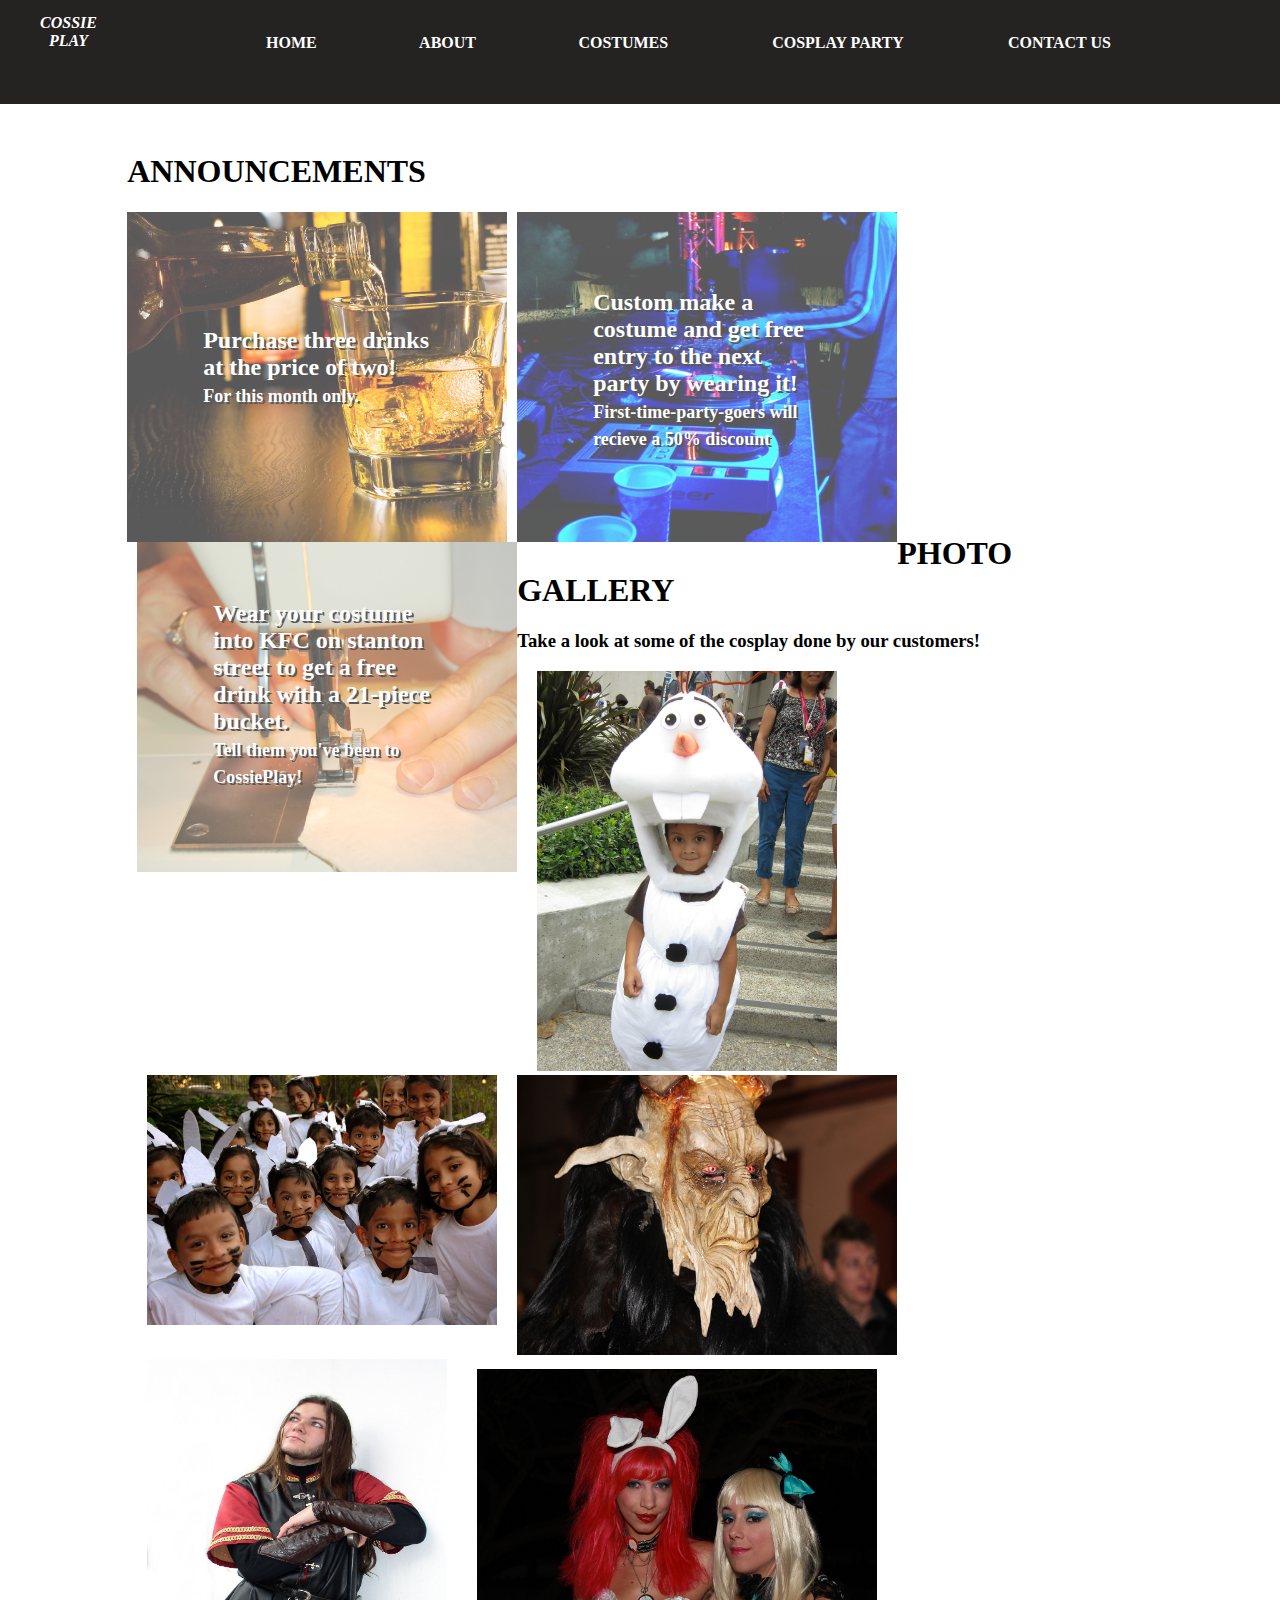
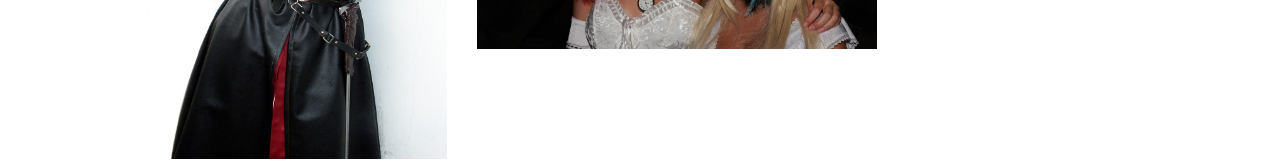
<file: index.html>
<!doctype html>
<html>
<head>
<meta charset="utf-8">
<title>Cossieplay</title>
<link href="mainstyle.css" rel="stylesheet" type="text/css">
</head>

<body>
<div id="nav">
	  
	  <div style="display:inline; float:left; padding-left:40px;"><i>COSSIE<br>PLAY</i></div>
	  <!--1--><div style="display: inline"><a href="#">HOME</a></div>

	  <!--2--><div class="dropdown">
				  <button class="dropbtn">ABOUT</button>
				  <div class="dropdown-content">
					<a href="about.html">About us</a>
					<a href="cosplay.html">What is Cosplay?</a>
				  </div>
				</div>

	  <!--3--><div style="display: inline"><a href="costumes.html">COSTUMES</a></div>
	  
	  <!--4--><div style="display: inline"><a href="party.html">COSPLAY PARTY</a></div>
	  
	  <!--5--><div style="display: inline"><a href="contact.html">CONTACT US</a></div>
</div>
<br>
<div class="container">
	<h1>ANNOUNCEMENTS</h1>
 	<div class="imgcontainer1">
 		<h2 class="text"><a href="party.html">Purchase three drinks at the price of two!<span style="font-size: 18px"><br>For this month only.</span></a></h2>
 	</div>
 	<div class="imgcontainer2">
 		<h2 class="text2"><a href="costumes.html">Custom make a costume and get free entry to the next party by wearing it!<br><span style="font-size: 18px">First-time-party-goers will recieve a 50% discount</span></a></h2>
 	</div>
 	<div class="imgcontainer3">
 		<h2 class="text3"><a href="party.html">Wear your costume into KFC on stanton street to get a free drink with a 21-piece bucket.<br><span style="font-size: 18px">Tell them you've been to CossiePlay!</span></a></h2>
 	</div>
</div>
<br>
<div class="container3">
	<div style="padding-top: 5%">
		<h1>PHOTO GALLERY</h1>
		<h3 style="font-family: none; font-weight: 0;">Take a look at some of the cosplay done by our customers!</h3>
	    <a class="photo" target="_blank" href="images/olaf.jpg"><img src="images/olaf.jpg" alt="olaf" width="300px" height="400px"></a>
	    
	    <a class="photo" target="_blank" href="images/rabbits.jpg"><img src="images/rabbits.jpg" alt="rabbit ears" width="350px" height="250px"></a>
    	
    	<a class="photo" target="_blank" href="images/devil.jpg"><img src="images/devil.jpg" alt="rabbit ears" width="380px" height="280px"></a>
    	
    	<a class="photo" target="_blank" href="images/boromir.jpg"><img src="images/boromir.jpg" alt="elsa" width="300px" height="400px"></a>
    	
    	<a class="photo2" target="_blank" href="images/alice.jpg"><img src="images/alice.jpg" alt="boromir" width="400px" height="280px"></a>
	</div>
	
</div>

</body>
</html>
</file>
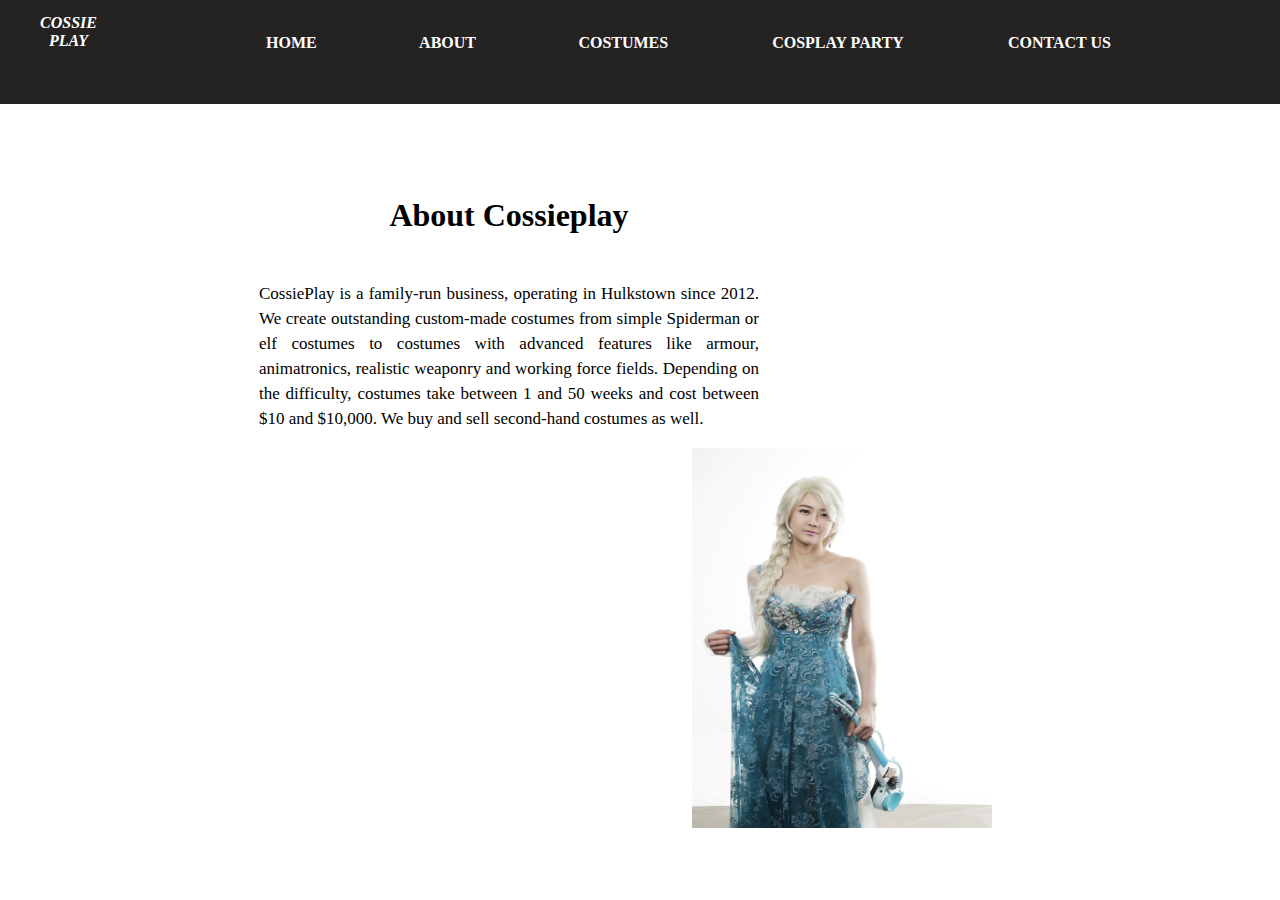
<file: about.html>
<!doctype html>
<html>
<head>
<meta charset="utf-8">
<title>About Cossieplay</title>
<link href="mainstyle.css" rel="stylesheet" type="text/css">
</head>

<body>
<div id="nav">
	  
	  <div style="display:inline; float:left; padding-left:40px;"><i>COSSIE<br>PLAY</i></div>
	  <!--1--><div style="display: inline"><a href="index.html">HOME</a></div>

	  <!--2--><div class="dropdown">
				  <button class="dropbtn">ABOUT</button>
				  <div class="dropdown-content">
					<a href="#">About us</a>
					<a href="cosplay.html">What is Cosplay?</a>
				  </div>
				</div>

	  <!--3--><div style="display: inline"><a href="costumes.html">COSTUMES</a></div>
	  
	  <!--4--><div style="display: inline"><a href="party.html">COSPLAY PARTY</a></div>
	  
	  <!--5--><div style="display: inline"><a href="contact.html">CONTACT US</a></div>
</div>
<br>
<div class="container2">
	<div class="smallcon">
		<h1 style="text-align:center; line-height:5px;">About Cossieplay</h1><br>
		<p>CossiePlay is a family-run business, operating in Hulkstown since 2012. We create outstanding custom-made costumes from simple Spiderman or elf costumes to costumes with advanced features like armour, animatronics, realistic weaponry and working force fields. Depending on the difficulty, costumes take between 1 and 50 weeks and cost between $10 and $10,000. We buy and sell second-hand costumes as well.
		</p>
	</div>
	<div style="float: right">
		<img src="images/winter.jpg" alt="Elsa" height="380px" width="300px">
	</div>

</div>

</body>
</html>
</file>
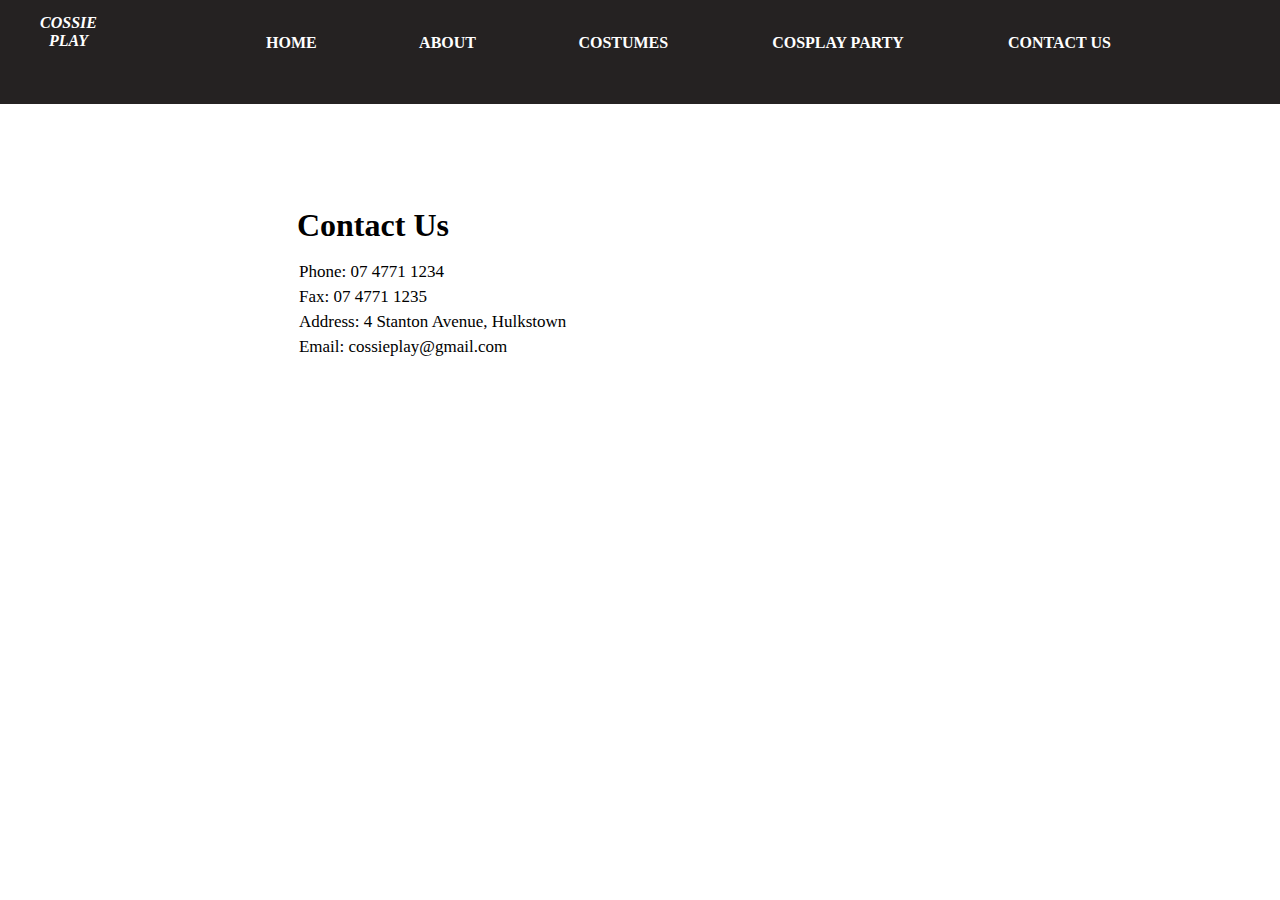
<file: contact.html>
<!doctype html>
<html>
<head>
<meta charset="utf-8">
<title>Contact Us</title>
<link href="mainstyle.css" rel="stylesheet" type="text/css">
</head>

<body>
<div id="nav">
	  
	  <div style="display:inline; float:left; padding-left:40px;"><i>COSSIE<br>PLAY</i></div>
	  <!--1--><div style="display: inline"><a href="index.html">HOME</a></div>

	  <!--2--><div class="dropdown">
				  <button class="dropbtn">ABOUT</button>
				  <div class="dropdown-content">
					<a href="about.html">About us</a>
					<a href="cosplay.html">What is Cosplay?</a>
				  </div>
				</div>

	  <!--3--><div style="display: inline"><a href="costumes.html">COSTUMES</a></div>
	  
	  <!--4--><div style="display: inline"><a href="party.html">COSPLAY PARTY</a></div>
	  
	  <!--5--><div style="display: inline"><a href="#">CONTACT US</a></div>
</div>	
<br>
<div class="container2">
	<div class="smallcon">
		<h1 style="padding-left: 38px">Contact Us</h1>
		<ul style="list-style: none">
			<li>Phone: 07 4771 1234</li>
			<li>Fax: 07 4771 1235</li>
			<li>Address: 4 Stanton Avenue, Hulkstown</li>
			<li>Email: cossieplay@gmail.com</li>
		</ul>
	</div>
	<div style="float: right; width: 100px; height: 100px; margin-right: 300px; margin-top:-200px">
		<iframe src="https://www.google.com/maps/embed?pb=!1m18!1m12!1m3!1d2953.2287346570433!2d-72.57809408477942!3d42.25228764989369!2m3!1f0!2f0!3f0!3m2!1i1024!2i768!4f13.1!3m3!1m2!1s0x89e6dbae9c6dd285%3A0xf6e84aa25d2104f8!2s4+Stanton+Ave%2C+South+Hadley%2C+MA+01075%2C+USA!5e0!3m2!1sen!2ssg!4v1504102111068" width="600" height="450" frameborder="0" style="border:0" allowfullscreen></iframe>
	</div>
</div>

</body>
</html>
</file>
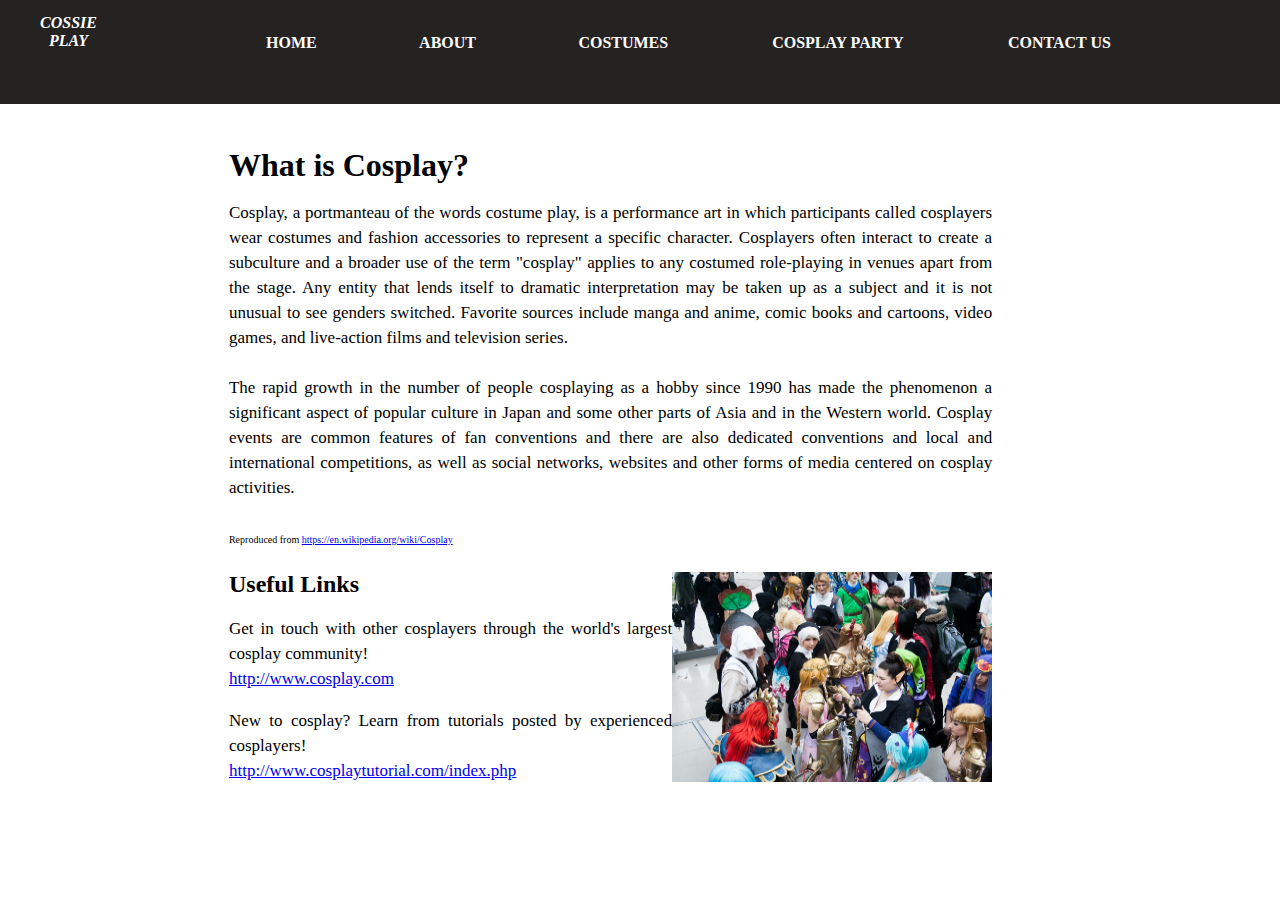
<file: cosplay.html>
<!doctype html>
<html>
<head>
<meta charset="utf-8">
<title>What is Cosplay?</title>
<link href="mainstyle.css" rel="stylesheet" type="text/css">
</head>

<body>
<div id="nav">
	  
	  <div style="display:inline; float:left; padding-left:40px;"><i>COSSIE<br>PLAY</i></div>
	  <!--1--><div style="display: inline"><a href="index.html">HOME</a></div>

	  <!--2--><div class="dropdown">
				  <button class="dropbtn">ABOUT</button>
				  <div class="dropdown-content">
					<a href="about.html">About us</a>
					<a href="#">What is Cosplay?</a>
				  </div>
				</div>

	  <!--3--><div style="display: inline"><a href="costumes.html">COSTUMES</a></div>
	  
	  <!--4--><div style="display: inline"><a href="party.html">COSPLAY PARTY</a></div>
	  
	  <!--5--><div style="display: inline"><a href="contact.html">CONTACT US</a></div>
</div>
<br>
<div class="container4">
	<h1>What is Cosplay?</h1>
	<p>Cosplay, a portmanteau of the words costume play, is a performance art in which participants called cosplayers wear costumes and fashion accessories to represent a specific character. Cosplayers often interact to create a subculture and a broader use of the term "cosplay" applies to any costumed role-playing in venues apart from the stage. Any entity that lends itself to dramatic interpretation may be taken up as a subject and it is not unusual to see genders switched. Favorite sources include manga and anime, comic books and cartoons, video games, and live-action films and television series.<br><br>
	The rapid growth in the number of people cosplaying as a hobby since 1990 has made the phenomenon a significant aspect of popular culture in Japan and some other parts of Asia and in the Western world. Cosplay events are common features of fan conventions and there are also dedicated conventions and local and international competitions, as well as social networks, websites and other forms of media centered on cosplay activities.<br><br>
	<span style="font-size: 10px">Reproduced from <a href="https://en.wikipedia.org/wiki/Cosplay">https://en.wikipedia.org/wiki/Cosplay</a></span></p>
	<h2>Useful Links <img style="float: right" src="images/bookfair.jpg" alt="" height="210px" width="320px"></h2>
	<p>Get in touch with other cosplayers through the world's largest cosplay community!<br>
	<a href="http://www.cosplay.com">http://www.cosplay.com</a></p>
	<p>New to cosplay? Learn from tutorials posted by experienced cosplayers!<br>
	<a href="http://www.cosplaytutorial.com/index.php">http://www.cosplaytutorial.com/index.php</a></p>
	
</div>
</body>
</html>
</file>
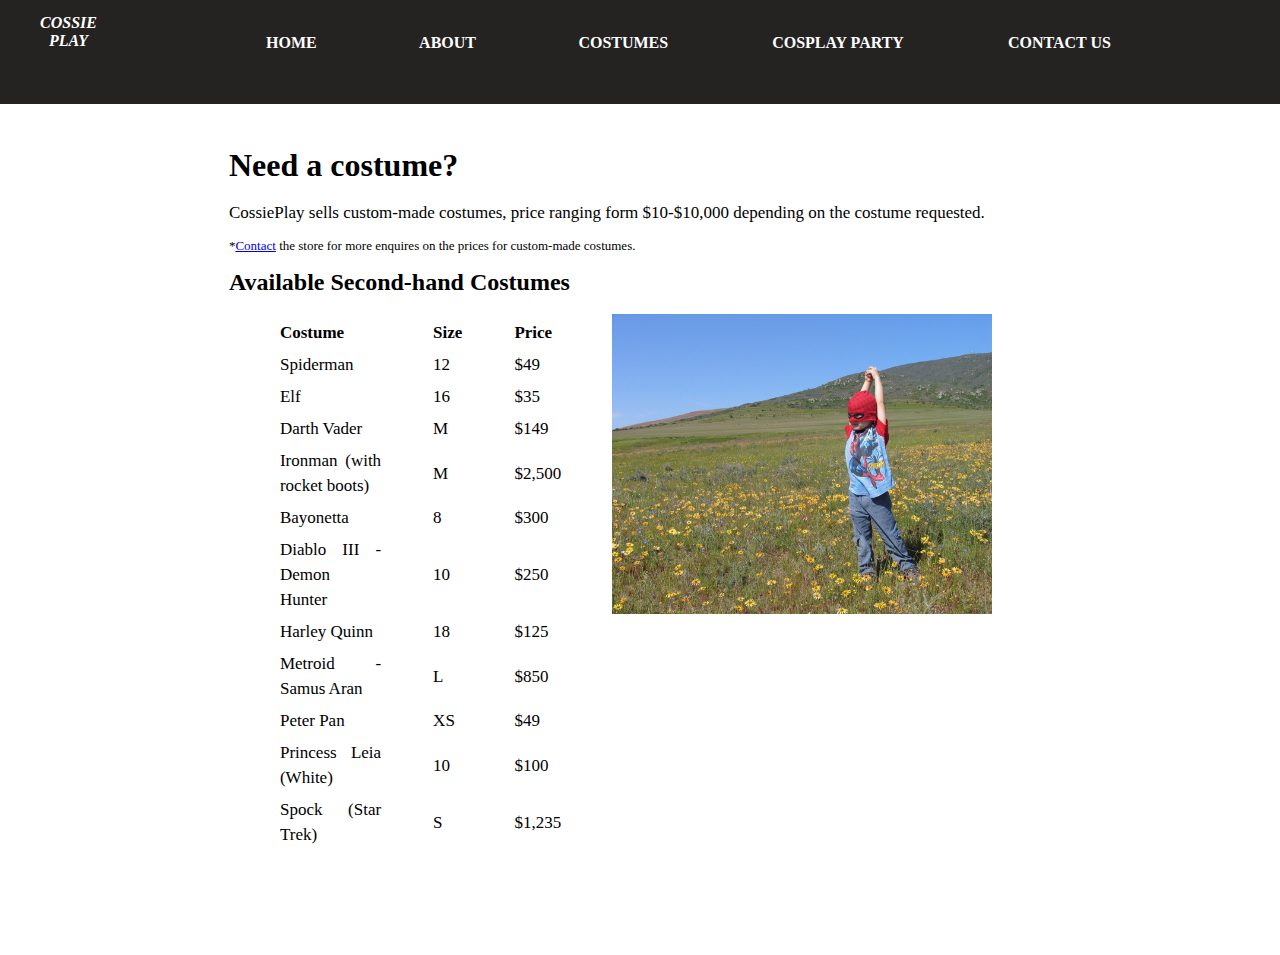
<file: costumes.html>
<!doctype html>
<html>
<head>
<meta charset="utf-8">
<title>Custom-made Costumes</title>
<link href="mainstyle.css" rel="stylesheet" type="text/css">
<style>
	table{
		border-spacing: 50px 5px;	
	}
</style>



</head>
<body>
<div id="nav">
	  
	  <div style="display:inline; float:left; padding-left:40px;"><i>COSSIE<br>PLAY</i></div>
	  <!--1--><div style="display: inline"><a href="index.html">HOME</a></div>

	  <!--2--><div class="dropdown">
				  <button class="dropbtn">ABOUT</button>
				  <div class="dropdown-content">
					<a href="about.html">About us</a>
					<a href="cosplay.html">What is Cosplay?</a>
				  </div>
				</div>

	  <!--3--><div style="display: inline"><a href="#">COSTUMES</a></div>
	  
	  <!--4--><div style="display: inline"><a href="party.html">COSPLAY PARTY</a></div>
	  
	  <!--5--><div style="display: inline"><a href="contact.html">CONTACT US</a></div>
</div>
<br>
<div class="container4">
	<h1>Need a costume?</h1>
	<p>CossiePlay sells custom-made costumes, price ranging form $10-$10,000 depending on the costume requested.</p>
	<p style="font-size: 13px; line-height: 8px">*<a href="contact.html">Contact</a> the store for more enquires on the prices for custom-made costumes.</p>
	<h2>Available Second-hand Costumes</h2>
	<img style="float: right" src="images/spiderman.jpg" alt="spiderman" height="300px" width="380px">
  	<table style="margin-left: -50px">
	  <tr>
		<th>Costume</th>
		<th>Size</th>
		<th>Price</th>
	  </tr>
	  <tr>
		<td>Spiderman</td>
		<td>12</td>
		<td>$49</td>
	  </tr>
	  <tr>
		<td>Elf</td>
		<td>16</td>
		<td>$35</td>
	  </tr>
	  <tr>
		<td>Darth Vader</td>
		<td>M</td>
		<td>$149</td>
	  </tr>
	  <tr>
		<td>Ironman (with rocket boots)</td>
		<td>M</td>
		<td>$2,500</td>
	  </tr>
	  <tr>
		<td>Bayonetta</td>
		<td>8</td>
		<td>$300</td>
	  </tr>
	  <tr>
		<td>Diablo III - Demon Hunter </td>
		<td>10</td>
		<td>$250</td>
	  </tr>
	  <tr>
		<td>Harley Quinn</td>
		<td>18</td>
		<td>$125</td>
	  </tr>
	  <tr>
		<td>Metroid - Samus Aran</td>
		<td>L</td>
		<td>$850</td>
	  </tr>
	  <tr>
		<td>Peter Pan</td>
		<td>XS</td>
		<td>$49</td>
	  </tr>
	  <tr>
		<td>Princess Leia (White)</td>
		<td>10</td>
		<td>$100</td>
	  </tr>
	  <tr>
		<td>Spock (Star Trek)</td>
		<td>S</td>
		<td>$1,235</td>
	  </tr>
	  
	  
	</table>

</div>


</body>
</html>
</file>
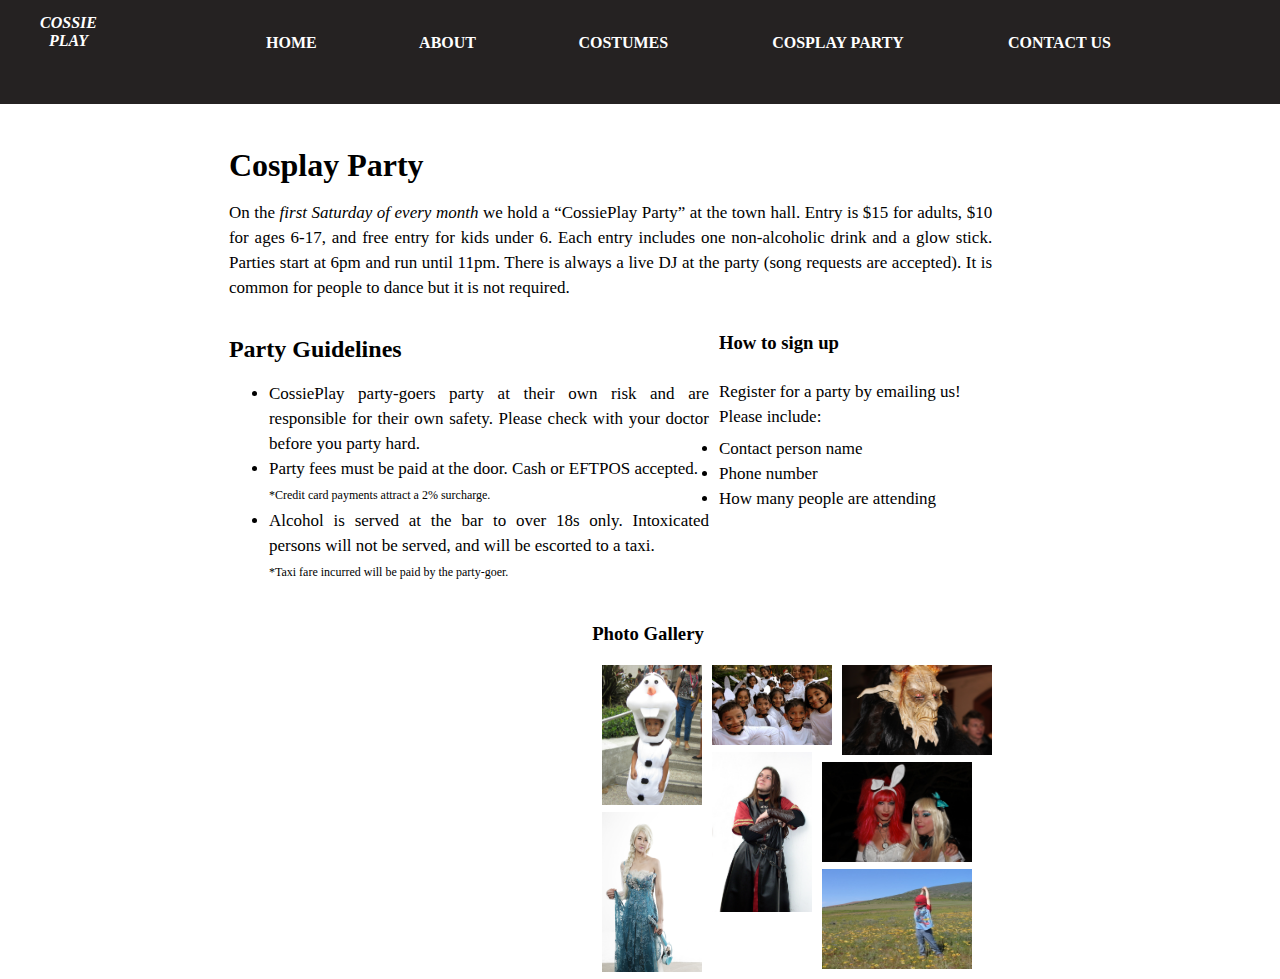
<file: party.html>
<!doctype html>
<html>
<head>
<meta charset="utf-8">
<title>Cosplay Party</title>
<link href="mainstyle.css" rel="stylesheet" type="text/css">
</head>

<body>
<div id="nav">
	  
	  <div style="display:inline; float:left; padding-left:40px;"><i>COSSIE<br>PLAY</i></div>
	  <!--1--><div style="display: inline"><a href="index.html">HOME</a></div>

	  <!--2--><div class="dropdown">
				  <button class="dropbtn">ABOUT</button>
				  <div class="dropdown-content">
					<a href="about.html">About us</a>
					<a href="cosplay.html">What is Cosplay?</a>
				  </div>
				</div>

	  <!--3--><div style="display: inline"><a href="costumes.html">COSTUMES</a></div>
	  
	  <!--4--><div style="display: inline"><a href="#">COSPLAY PARTY</a></div>
	  
	  <!--5--><div style="display: inline"><a href="contact.html">CONTACT US</a></div>
</div>	
<br>
<div class="container4">	
	<h1>Cosplay Party</h1>
	<p>On the <em>first Saturday of every month</em> we hold a “CossiePlay Party” at the town hall. Entry is $15 for adults, $10 for ages 6-17, and free entry for kids under 6. Each entry includes one non-alcoholic drink and a glow stick. Parties start at 6pm and run until 11pm. There is always a live DJ at the party (song requests are accepted). It is common for people to dance but it is not required.</p>
	<div class="smallcon2">
		<h2>Party Guidelines</h2>
		<ul>
			<li>CossiePlay party-goers party at their own risk and are responsible for their own safety. Please check with your doctor before you party hard.<br>
			<li>Party fees must be paid at the door. Cash or EFTPOS accepted.<br></li>
			<span style="font-size:12px">*Credit card payments attract a 2% surcharge.</span><br></li>
			<li>Alcohol is served at the bar to over 18s only. Intoxicated persons will not be served, and will be escorted to a taxi.<br>
			<span style="font-size:12px">*Taxi fare incurred will be paid by the party-goer. </span></li>
		</ul>
	</div>
	<div class="smallcon3">
		<h3>Photo Gallery</h3>
		<a class="smallphoto" target="_blank" href="images/olaf.jpg"><img src="images/olaf.jpg" alt="olaf" width="100px" height="140px"></a>
	    
	    <a class="smallphoto" target="_blank" href="images/rabbits.jpg"><img src="images/rabbits.jpg" alt="rabbit ears" width="120px" height="80px"></a>
    	
    	<a class="smallphoto" target="_blank" href="images/devil.jpg"><img src="images/devil.jpg" alt="rabbit ears" width="150px" height="90px"></a>
    	
    	<a class="smallphoto2" target="_blank" href="images/boromir.jpg"><img src="images/boromir.jpg" alt="elsa" width="100px" height="160px"></a>
    	
    	<a class="smallphoto3" target="_blank" href="images/alice.jpg"><img src="images/alice.jpg" alt="boromir" width="150px" height="100px"></a>
    	
    	<a class="smallphoto4" target="_blank" href="images/winter.jpg"><img src="images/winter.jpg" alt="elsa" width="100px" height="160px"></a>
    	
    	<a class="smallphoto3" target="_blank" href="images/spiderman.jpg"><img src="images/spiderman.jpg" alt="boromir" width="150px" height="100px"></a>
	</div>
	<h3 style="line-height: 50px">How to sign up</h3>
	<p style="line-height: 10px">Register for a party by emailing us!</p>
	<p style="line-height: 5px">Please include:</p>
	<ul>
		<li>Contact person name</li>
		<li>Phone number</li>
		<li>How many people are attending</li>
	</ul>
</div>


</body>
</html>
</file>
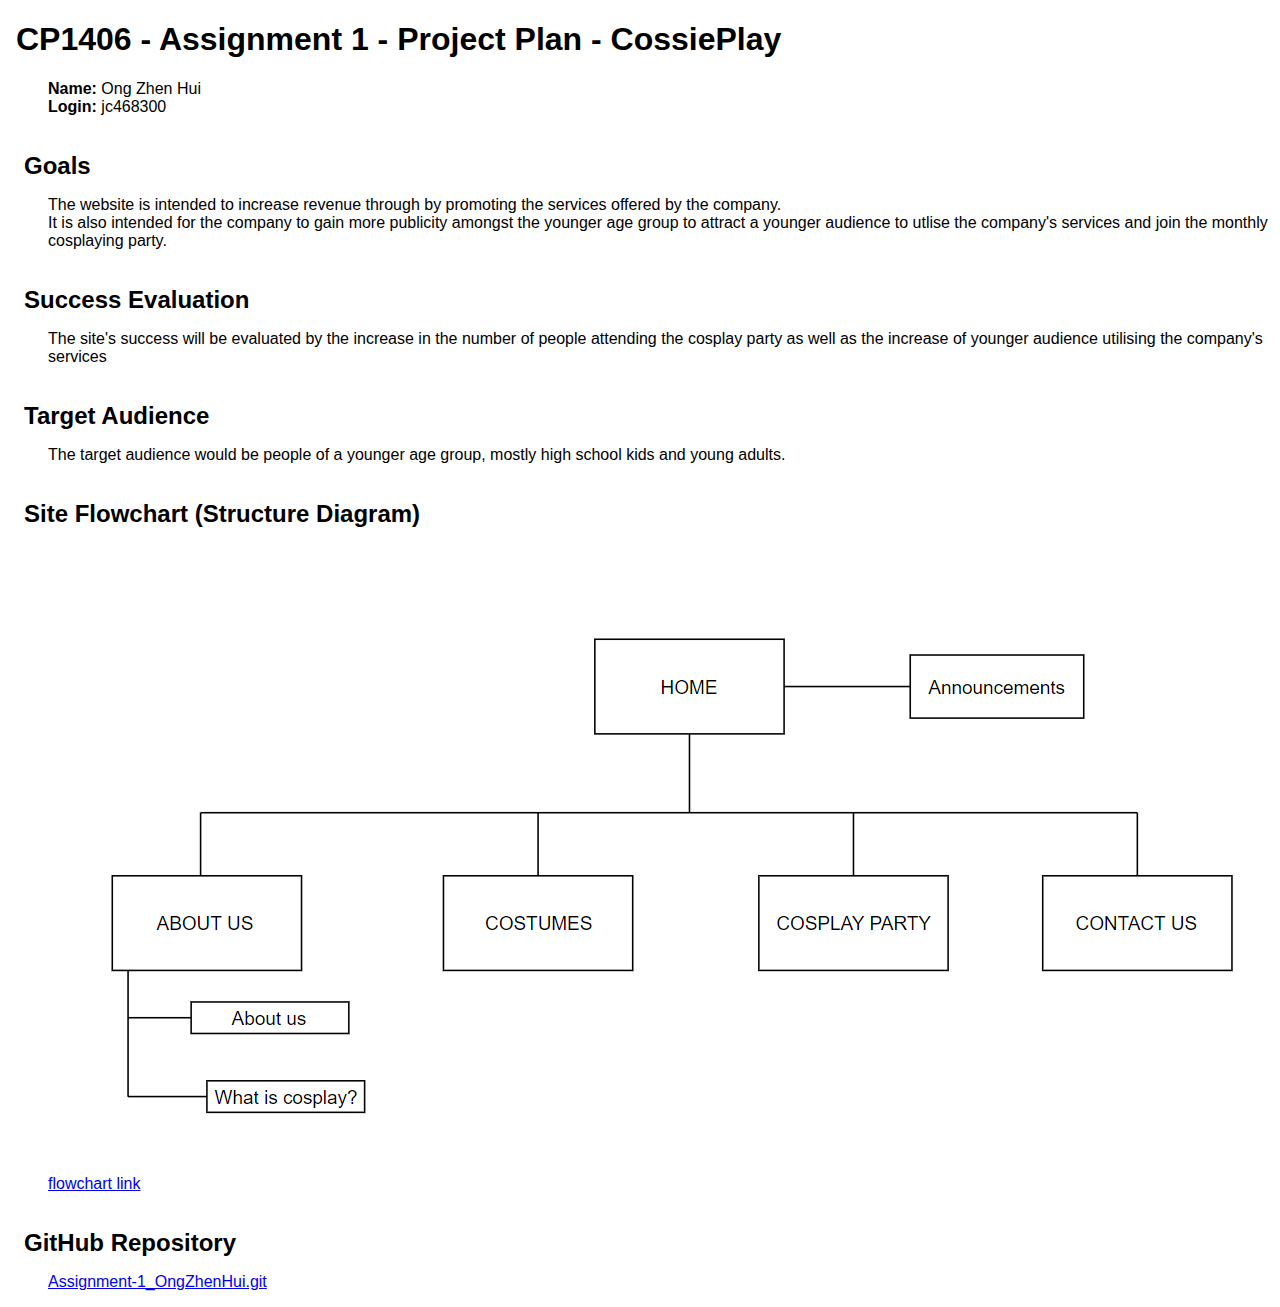
<file: plan.html>
<!doctype html>
<html>
<head>
<title>A1 Project Plan for Ong Zhen Hui</title>
  <meta http-equiv="Content-Type" content="text/html; charset=iso-8859-1">
  <style type="text/css">
    body { font-family: Arial; margin-left: 3em; }
    h1, h2 { margin-left: -1em; }
    h2 { margin-top: 1.5em; margin-bottom: 0.5em; }
  </style>
</head>

<body>
<h1>CP1406 - Assignment 1 - Project Plan - CossiePlay</h1>
<p><strong>Name:</strong> Ong Zhen Hui<br>
<strong>Login:</strong> jc468300</p>
<h2>Goals</h2>
	<p>The website is intended to increase revenue through by promoting the services offered by the company.<br>
	It is also intended for the company to gain more publicity amongst the younger age group to attract a younger audience to utlise the company's services and join the monthly cosplaying party.</p>
<h2>Success Evaluation</h2>
	<p>The site's success will be evaluated by the increase in the number of people attending the cosplay party as well as the increase of younger audience utilising the company's services</p>
<h2>Target Audience</h2>
	<p>The target audience would be people of a younger age group, mostly high school kids and young adults.</p>
<h2>Site Flowchart (Structure Diagram)</h2>
	<p><img src="plan.png" alt="plan"><a href="https://www.draw.io/?lightbox=1&highlight=0000ff&edit=_blank&layers=1&nav=1&title=Untitled%20Diagram.xml#R5VlRc6IwEP41vAMB1EfK2fbhPJ1Tp9PHFFJgCsSJoer9%2BgsSQBKsHQbFoT448CW7yX7fGnZRAU68fyJwE8ywhyJFV729An4puj6yDPadAYccMFUO%2BCT0ckirgGX4D3FQ5Wgaemhbm0gxjmi4qYMuThLk0hoGCcG7%2BrR3HNVX3UAfScDShZGMvoQeDXJ0bKoV%2FoxCPyhW1lQ%2B8gbdD5%2FgNOHrKTp4P37y4RgWvvj8bQA9vDuBwFQBDsGY5lfx3kFRRm1BW273eGa03DdBCf2OgZ4bfMIo5aE%2Fz2dTvjd6KPg4RoQyG1UBD7sgpGi5gW42umMJwLCAxhG709gld4kIRfuz29LKYFkOIRwjSg5sCjcAwMpNeP5YnK5dJYZWUBicCFHMg1x%2Fv%2FRcccAuOA3NlACJEokOlHh2lmXsLsEJagofeVKGXQz%2BJDqzIbgCIyiCNPysu2%2BKmK%2BwwCFbuOJ2UudWGwmkbXFKXMStTnPnkiNdcEQh8RGVHB0FKMP%2BlibGwDUZdySJNVa%2FdtSdJObPkkQ3WkpySdruFLEGrohh1qmctFTEBF%2F76U6R0cAVEY%2Bbsn6743NrPHBNgNqRJqKjK2oykTSxk4SVnC6KGalbSaBbl6PiiTFqKEe1BknFZ0abcrTwe0rOw3y9YtB62Tsz4Eyy3aJQ1zSJGWe%2BXK1n0%2F55KaXvhRi5q3Pmf1a2cydJY%2Bl9kjP0%2Fk7IPGC2PP%2FFDL7e8a9dqZfId1g8ve5cJrWlTJMLfjqUafANRke%2FHFES0U%2BHksgdhv2G02wvaf9lk9gdTBqOebVBTvE9UqtjXq4pXwKYERMyYlQXbzcRZBt77J0lMVuMG7I0%2BJedZlfdkOjoit1Qw9tOVtcuftuvDFzYf1evveesccPylt1W%2F4fkdFb%2FOYHpfw%3D%3D" target="_blank">flowchart link</a></p>
<h2>GitHub Repository</h2>
	<p><a href="https://github.com/xKyousou/Assignment-1_OngZhenHui.git" target="_blank">Assignment-1_OngZhenHui.git</a></p>
</body>
</html>
</file>
<file: mainstyle.css>
@charset "utf-8";
/* CSS Document */
/*NAV CONTENT*/
#nav {
	background-color:#252222;
	color: #FFFFFF;
	margin-top: -20px;
	height:10%; 
	width: 100%;
	text-align: center;
	position:absolute;
	margin-bottom: 20px;
	padding-top: 2%;
	font-family: tahoma;
	font-weight: bold;
}

#nav a:link{
	text-decoration: none;
	color: #FFFFFF;
	padding:20px 50px 24px;
}
#nav a:visited{
	text-decoration: none;
	color: #FFFFFF;
}

#nav a:hover{
	background-color: #ADA1A2;
	color: #3B3636;
}

.dropbtn {
    color: #FFFFFF;
    padding: 20px 10px 20px;
    font-size: 16px;
    border: none;
    cursor: pointer;
	background-color: #252222;
	font-family: tahoma;
	font-weight: bold;
}

.dropdown {
    position: relative;
    display: inline-block;
	padding:0% 3% 2.5%;
}

.dropdown-content {
    display: none;
    position: absolute;
    background-color: #ADA1A2;
    min-width: 160px;
    box-shadow: 0px 8px 16px 0px rgba(0,0,0,0.2);
    z-index: 1;
}

.dropdown-content a {
    color: #FFFBFF;
    padding: 12px 16px;
    text-decoration: none;
    display: block;
}


.dropdown:hover .dropdown-content {
    display: block;
}

.dropdown:hover .dropbtn {
    background-color: #ADA1A2;
	color: #3B3636;
}

/*CONTAINERS*/
.container{
	position: relative;
	margin: 10%;
}
.container2{
	position: relative;
	margin: 13% 0% 8% 18%;
	width: 60%;
	line-height: 25px;
	text-align: justify
}
.container3{
	height: 900px;
	margin: 10%;
}
.container4{
	position: relative;
	margin: 10% 0% 8% 18%;
	width: 60%;
	line-height: 25px;
	text-align: justify
}
.smallcon{
	width: 500px;
	padding-left:30px;
	float: left;
}
.smallcon2{
	width: 480px;
	float: left;
	padding-right: 10px;
	text-align: justify;
}
.smallcon3{
	width: 400px;
	float: right;
}

.imgcontainer1{
	background-image: url(images/drinks.jpg);
	background-size: cover;
	background-repeat: no-repeat;
	width: 380px;
	height: 330px;
	opacity: 0.65;
	float: left;
	text-shadow: 2px 1.5px black;
	font-family: none;
}
.imgcontainer2{
	background-image: url(images/party.jpg);
	background-size: cover;
	background-repeat: no-repeat;
	width: 380px;
	height: 330px;
	opacity: 0.65;
	float: left;
	margin-left: 10px;
	text-shadow: 2px 1.5px black;
	font-family: none;
}
.imgcontainer3{
	background-image: url(images/sewing.jpg);
	background-size: cover;
	background-repeat: no-repeat;
	width: 380px;
	height: 330px;
	opacity: 0.65;
	float: left;
	margin-left: 10px;
	text-shadow: 2px 1.5px black;
	font-family: none;
}
.text{
	color: #FFFFFF;
	padding:25% 20% 0%; 
}

.text2{
	color: #FFFFFF;
	padding:15% 20% 0%; 
}
.text3{
	color: #FFFFFF;
	padding:10% 20% 0%; 
}
.text a:link{
	text-decoration: none;
	color: #FFFFFF;
}
.text a:visited{
	text-decoration: none;
	color: #FFFFFF;
}

.text a:hover{
	color: #FFFFFF;
	text-decoration:underline;
}
.text2 a:link{
	text-decoration: none;
	color: #FFFFFF;
}
.text2 a:visited{
	text-decoration: none;
	color: #FFFFFF;
}

.text2 a:hover{
	color: #FFFFFF;
	text-decoration:underline;
}
.text3 a:link{
	text-decoration: none;
	color: #FFFFFF;
}
.text3 a:visited{
	text-decoration: none;
	color: #FFFFFF;
}

.text3 a:hover{
	color: #FFFFFF;
	text-decoration:underline;
}

/*photo gallery*/

.photo{
	float:left;
	margin-left: 20px;
}
.photo:hover{
	border:1px solid #ccc;
}

.photo2{
	float:left;
	margin-left: 30px;
	margin-top: 10px;
}
.photo2:hover{
	border:1px solid #ccc;
}
.smallphoto{
	float:left;
	margin-left: 10px;
}
.smallphoto2{
	float:left;
	margin-left: 10px;
	margin-top: -10px;
}
.smallphoto3{
	float:left;
	margin-left: 10px;
}
.smallphoto4{
	float:left;
	margin-top: 50px;
	margin-left: -370px;
}


/*Body*/
body{
	margin-left: 0px;
	font-family: tahoma;
}

body p{
	font-size: 17px;
	font-family: none;
}
body ul, li, th,td{
	font-size: 17px;
	font-family: none;
}
</file>
